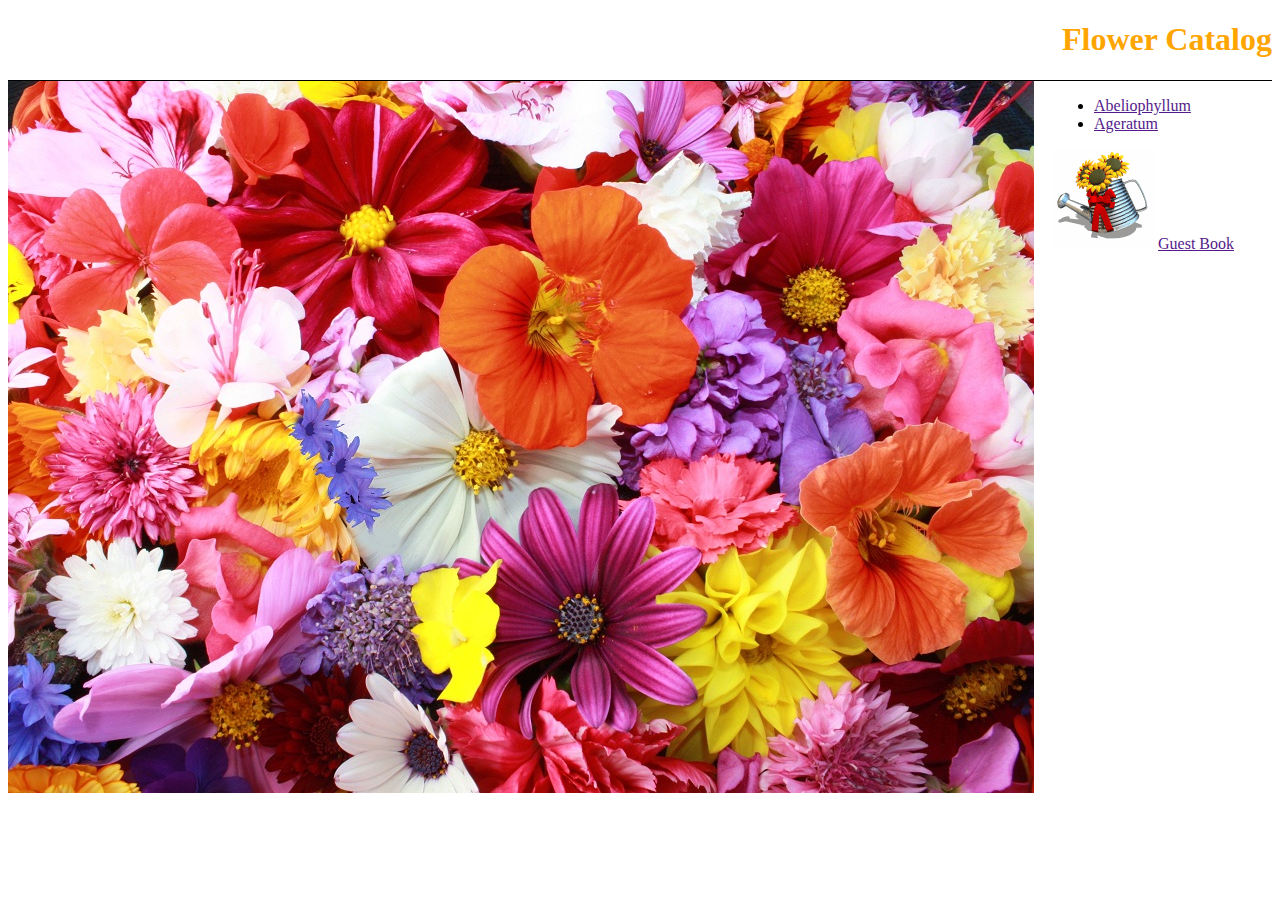
<file: index.html>
<!DOCTYPE html>
<html>
  <head>
    <title>Flower catalog</title>
    <link rel="stylesheet" href="/resources/styles/main.css" />
    <script>
      const hideJar = function() {
        console.log("hiding jar");
        let jar = document.getElementById("flowerJar");
        jar.style.visibility = "hidden";

        setTimeout(() => {
          jar.style.visibility = "visible";
        }, 1000);
      };
    </script>
  </head>
  <body>
    <header class="header"><h1>Flower Catalog</h1></header>
    <div class="main">
      <div class="orginImage">
        <img src="/resources/freshorigins.jpg" alt="fresh orgins" />
      </div>
      <div class="navBar">
        <ul>
          <li><a href="">Abeliophyllum</a></li>
          <li><a href="">Ageratum</a></li>
        </ul>
        <img
          src="/resources/animated-flower-image-0021.gif"
          alt="flower pot"
          id="flowerJar"
          onclick="hideJar()"
        />
        <a href="">Guest Book</a>
      </div>
    </div>
  </body>
</html>
</file>
<file: resources/styles/main.css>
.header {
  border-bottom: 0.5px solid black;
  text-align: right;
  color: orange;
}
.orginImage {
  padding-right: 20px;
}
.navBar {
  text-align: left;
}
.main {
  display: flex;
}
</file>
